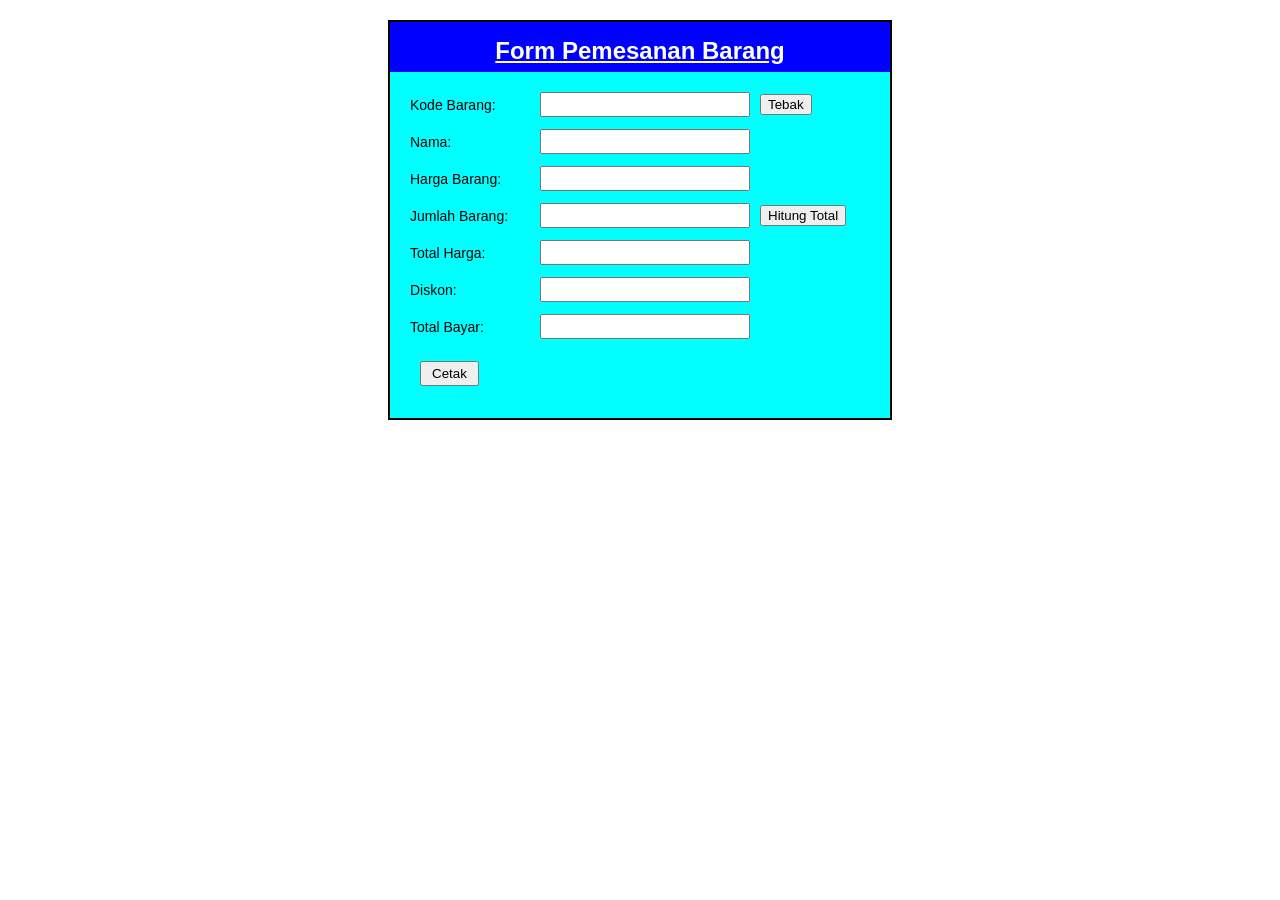
<file: BAB 6/index.html>
<!DOCTYPE html>
<html lang="en">
<head>
    <title>Form Pemesanan Barang</title>
    <link rel="stylesheet" href="style.css">
</head>
<script src="function.js"></script>
<body>
    <div class="container">
        <div class="header">
            <h2>Form Pemesanan Barang</h2>
        </div>
        <div class="form-body">
            <form id="form-pemesanan">
                <div class="form-group">
                    <label for="kode-barang">Kode Barang:</label>
                    <input type="text" id="kode-barang">
                    <button type="button" id="cek-kode" onclick="cariBarang()">Tebak</button>
                </div>
                <div class="form-group">
                    <label for="nama-barang">Nama:</label>
                    <input type="text" id="nama-barang" name="nama-barang" read-only>
                </div>
                <div class="form-group">
                    <label for="harga-barang">Harga Barang:</label>
                    <input type="text" id="harga-barang" name="harga-barang" read-only>
                </div>
                <div class="form-group">
                    <label for="jumlah-barang">Jumlah Barang:</label>
                    <input type="number" id="jumlah-barang" name="jumlah-barang">
                    <button type="button" onclick="hitungTotal()">Hitung Total</button>
                </div>
                <div class="form-group">
                    <label for="total-harga">Total Harga:</label>
                    <input type="text" id="total-harga" name="total-harga" read-only>
                </div>
                <div class="form-group">
                    <label for="diskon">Diskon:</label>
                    <input type="text" id="diskon" name="diskon">
                </div>  
                <div class="form-group">
                    <label for="total-bayar">Total Bayar:</label>
                    <input type="text" id="total-bayar" name="total-bayar" read-only>
                </div>
                <div class="form-group">
                    <button type="button" class="btn-cetak" onclick="cetakStruk()">Cetak</button>
                </div>
            </form>
        </div>
    </div>
</body>
</html>
</file>
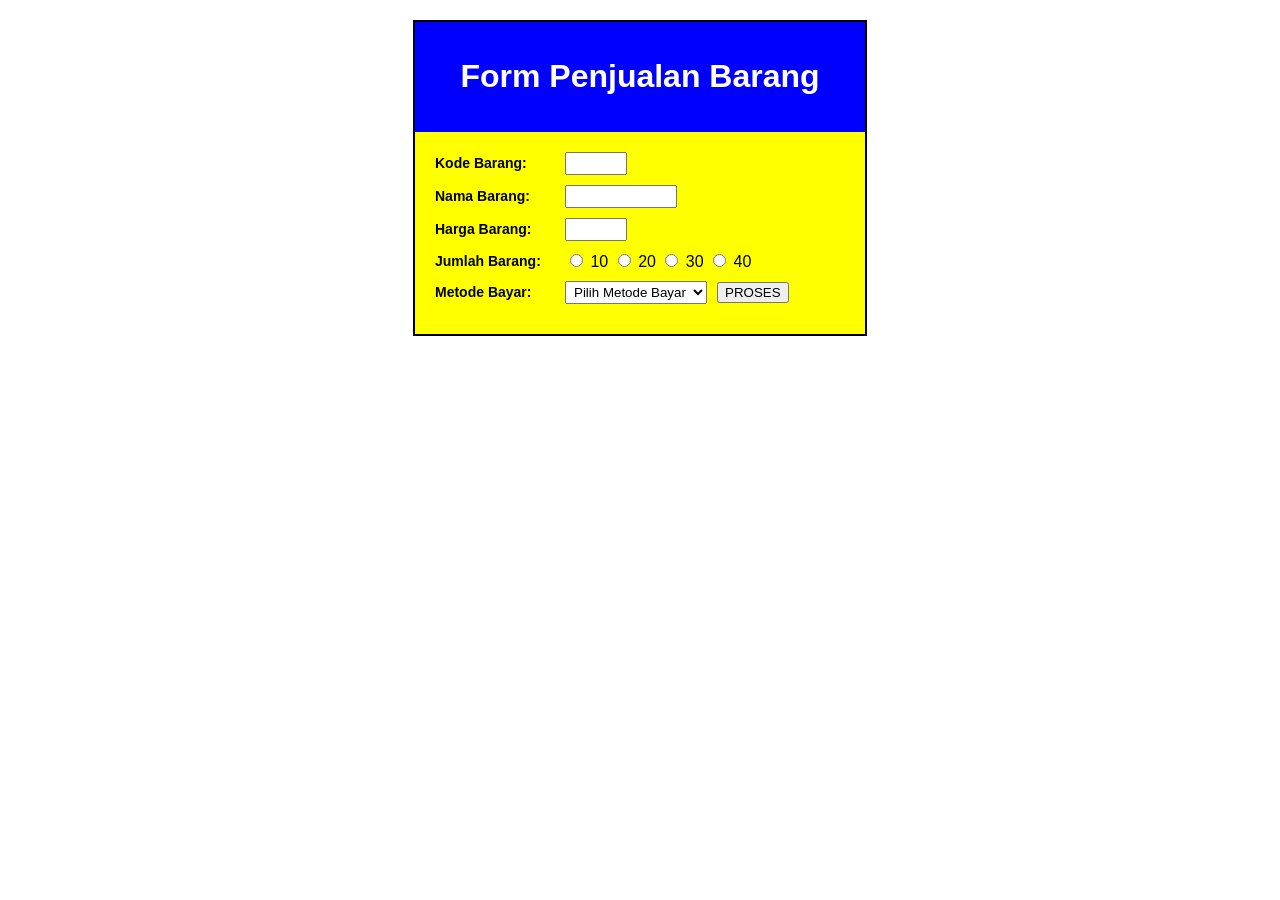
<file: BAB 7/index.html>
<!DOCTYPE html>
<html lang="id">
<head>
    <title>Form Penjualan Barang</title>
    <link rel="stylesheet" href="style.css">
</head>
<body>
    <div class="container">
        <div class="header">
            <h1>Form Penjualan Barang</h1>
        </div>
        <div class="form-body">
            <form method="POST" action="index.php">
                <div class="form-group">
                    <label for="kode_barang">Kode Barang:</label>
                    <input type="text" id="kode_barang" name="kode_barang" style="width: 50px;" required>
                </div>
                <div class="form-group">
                    <label for="nama_barang">Nama Barang:</label>
                    <input type="text" id="nama_barang" name="nama_barang" style="width: 100px;" required>
                </div>
                <div class="form-group">
                    <label for="harga_barang">Harga Barang:</label>
                    <input type="text" id="harga_barang" name="harga_barang" style="width: 50px;" required>
                </div>
                <div class="form-group">
                    <label>Jumlah Barang:</label>
                    <div class="radio-group">
                        <label><input type="radio" name="jumlah_barang" value="10" required></label>
                        10
                        <label><input type="radio" name="jumlah_barang" value="20" required></label>
                        20
                        <label><input type="radio" name="jumlah_barang" value="30" required></label>
                        30
                        <label><input type="radio" name="jumlah_barang" value="40" required></label>
                        40
                    </div>
                </div>
                <div class="form-group">
                    <label for="metode-bayar">Metode Bayar:</label>
                    <select id="metode-bayar" name="metode_bayar" required>
                        <option value="">Pilih Metode Bayar</option>
                        <option value="cash">Cash</option>
                        <option value="kredit">Kredit</option>
                    </select>
                    <button type="submit" name="proses">PROSES</button>
                </div>
            </form>
        </div>
    </div>
</body>
</html>
</file>
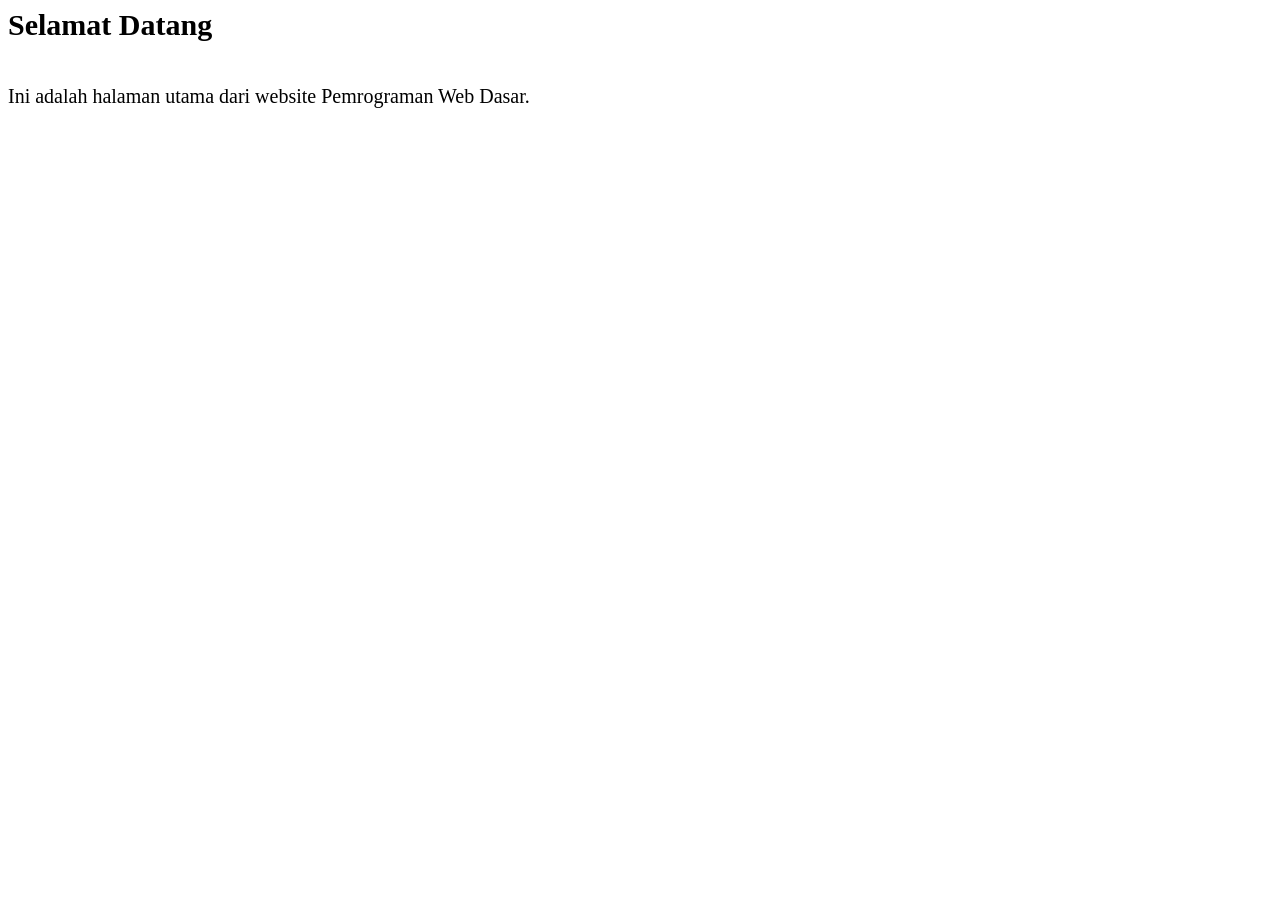
<file: BAB 4/hehe1.html>
<style>
  h1{
    font-size: 30px;
  }

  p{
    font-size: 20px;
  }
</style>
<body>
  <h1><b>Selamat Datang</b></h1>
  <p><br>Ini adalah halaman utama dari website Pemrograman Web Dasar.</br></p>
</body>
</file>
<file: BAB 6/style.css>
body {
            font-family: Arial, sans-serif;
        }
        .container {
            width: 500px;
            margin: 20px auto;
            border: 2px solid black;
        }
        .header {
            background-color: blue;
            color: white;
            text-align: center;
            padding: 15px;
            height: 20px;
        }
        .header h2 {
            margin: 0;
            text-decoration: underline;
        }
        .form-body {
            background-color: cyan;
            padding: 20px;
        }
        .form-group {
            margin-bottom: 12px;
            display: flex;
            align-items: center;
        }
        .form-group label {
            width: 130px;
            font-size: 14px;
        }
        .form-group input {
            width: 200px;
            padding: 3px;
        }
        .form-group button {
            margin-left: 10px;
            cursor: pointer;
        }
        .btn-cetak {
            margin-top: 10px;
            padding: 3px 10px;
            cursor: pointer;
        }
</file>
<file: BAB 7/style.css>
body {
            font-family: Arial, sans-serif;
        }
        .container {
            width: 450px;
            margin: 20px auto;
            border: 2px solid #020202;
        }
        .header {
            background-color: blue;
            color: white;
            text-align: center;
            padding: 15px;
        }
        .header h2 {
            margin: 0;
            font-weight: bold;
            letter-spacing: 1px;
        }
        .form-body {
            background-color: yellow;
            padding: 20px;
        }
        .form-group {
            margin-bottom: 10px;
            display: flex;
            align-items: center;
        }
        .form-group label {
            width: 130px;
            font-weight: bold;
            font-size: 14px;
        }
        .form-group input[type="text"], 
        .form-group select {
            padding: 2px 4px;
        }
        .form-group .radio-group {
            align-items: center;
        }
        .form-group button {
            margin-left: 10px;
        }
        .result-box {
            margin-top: 20px;
            padding: 15px;
            background-color: #f0f0f0;
            border: 1px dashed #333;
        }
</file>
